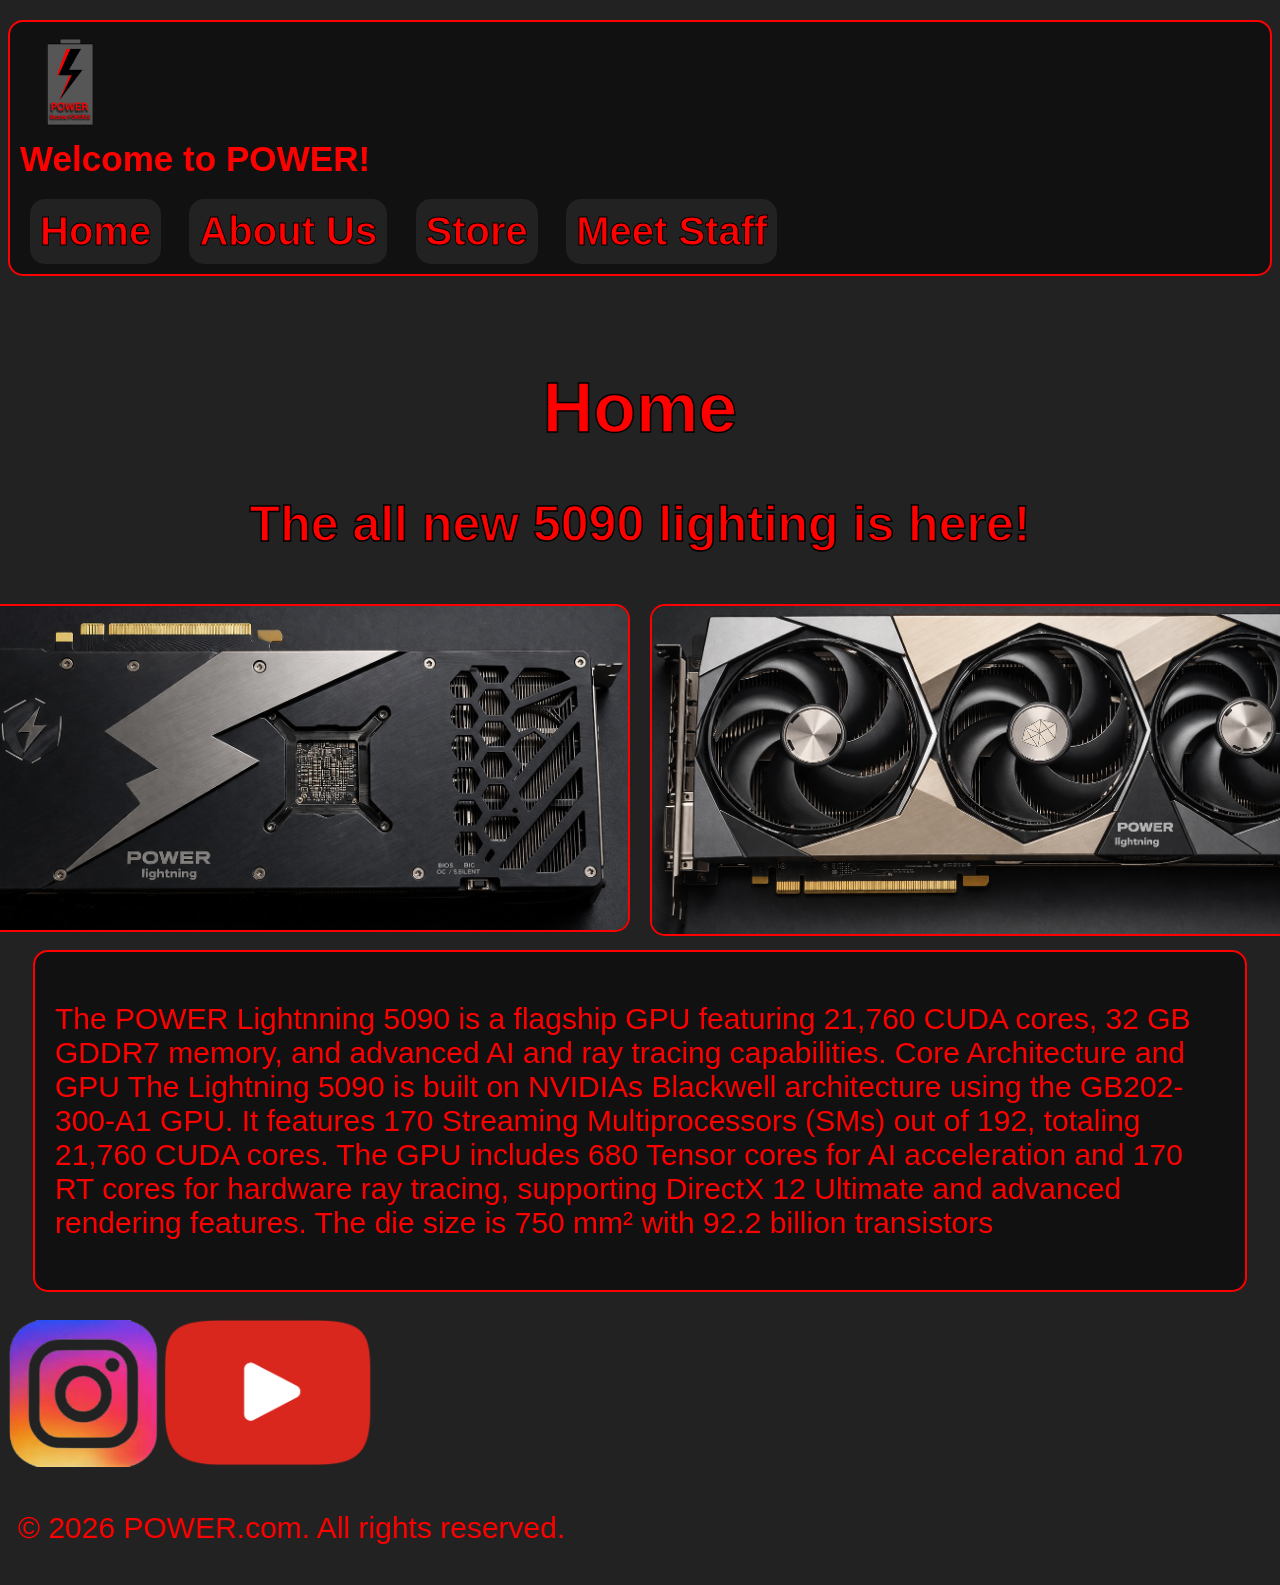
<file: index.html>
<!DOCTYPE html>
<html lang="en">
<head>
    <link rel="stylesheet" href="style.css">
    <meta charset="UTF-8">
    <meta name="viewport" content="width=device-width, initial-scale=1.0">
    <title>POWER - Home</title>



</head>
<header id="Header Title" class="navdiv">
    <img src="assets/POWER Logo MK2 (1).png" alt="POWER Logo" class="logo">
    <div class="Welcome">
    <h3>Welcome to POWER!</h3>
    </div>
            <nav>
            <a href="index.html" class="nav-buttons" id="home">Home</a>
            <a href="about.html" class="nav-buttons" id="about">About Us</a>
            <a href="store.html"  class="nav-buttons" id="Store">Store</a>
            <a href="meet-staff.html"  class="nav-buttons" id="staff">Meet Staff</a>
        </nav>
</header>
    <div class="base">   
        <h1 class="header">Home</h1>
        <h2 class="sub-heading">The all new 5090 lighting is here!</h2>
        <div class="base-gpu">
            <a href="store.html"><img src="assets/gpufront.png" alt="GPU" class="gpu-image"></a>
            
            <a href="store.html"><img src="assets/gpuback.png" alt="GPU" class="gpu-image"></a>
        </div>
        <div class="information-home">        
            <p>The POWER Lightnning 5090 is a flagship GPU featuring 21,760 CUDA cores, 32 GB GDDR7 memory, and advanced AI and ray tracing capabilities.
                Core Architecture and GPU
                The Lightning 5090 is built on NVIDIAs Blackwell architecture using the GB202-300-A1 GPU. It features 170 Streaming Multiprocessors (SMs) out of 192, totaling 21,760 CUDA cores. The GPU includes 680 Tensor cores for AI acceleration and 170 RT cores for hardware ray tracing, supporting DirectX 12 Ultimate and advanced rendering features. The die size is 750 mm² with 92.2 billion transistors</p>
        </div>
    </div>
    <footer class="footer">
        <a href="https://www.instagram.com/powerpcs62/" target="_blank"><img src="assets/instagram-removebg-preview.png" alt="Instagram Page" class="instagram"></a>
        <a href="https://www.youtube.com/@PowerPCs62" target="_blank"><img src="assets/youtube.png" alt="Youtube Page" class="you-tube"></a>
    
        <p>&copy; 2026 POWER.com. All rights reserved.</p>
    </footer>
    <script src="Script.js"></script>
</body>
</html>
</file>
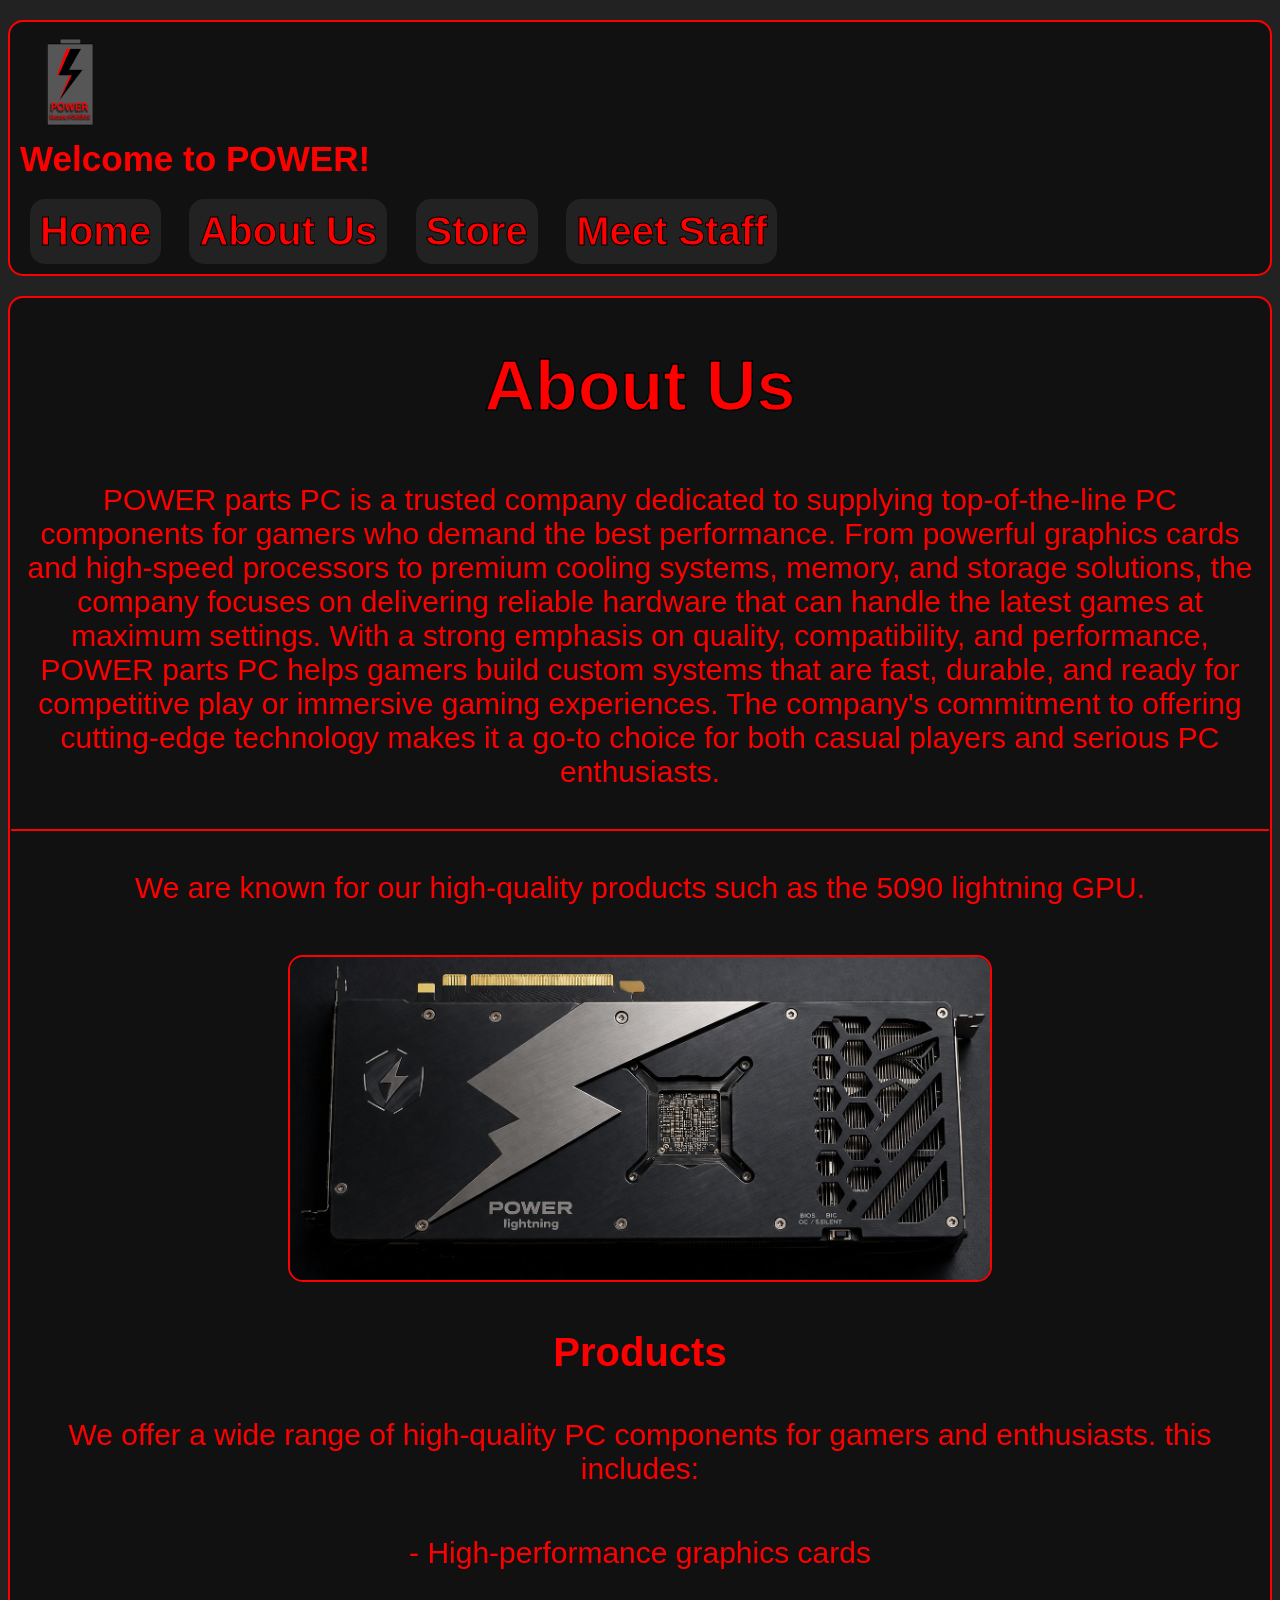
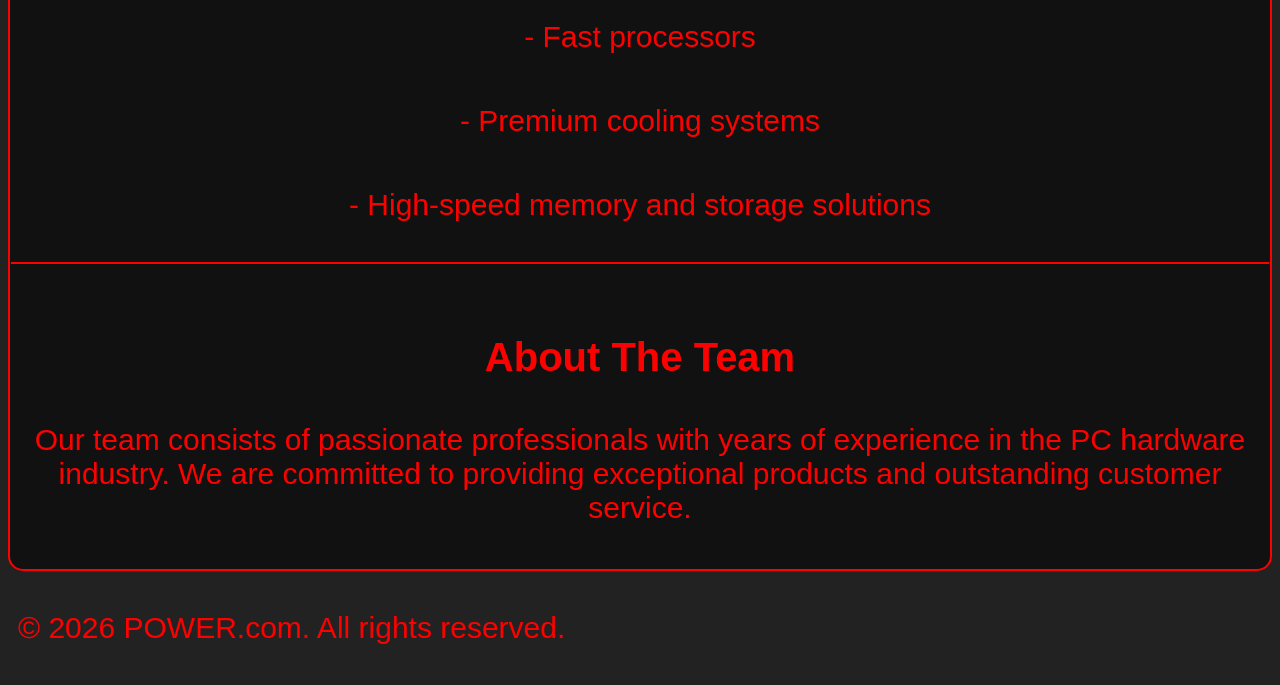
<file: about.html>
<!DOCTYPE html>
<html lang="en">
<head>
    <link rel="stylesheet" href="style.css">
    <meta charset="UTF-8">
    <meta name="viewport" content="width=device-width, initial-scale=1.0">
    <title>POWER - Home</title>



</head>
<header id="Header Title" class="navdiv">
    <img src="assets/POWER Logo MK2 (1).png" alt="POWER Logo" class="logo">
    <div class="Welcome">
    <h3>Welcome to POWER!</h3>
    </div>
            <nav>
            <a href="index.html" class="nav-buttons" id="home">Home</a>
            <a href="about.html" class="nav-buttons" id="about">About Us</a>
            <a href="store.html"  class="nav-buttons" id="Store">Store</a>
            <a href="meet-staff.html"  class="nav-buttons" id="staff">Meet Staff</a>
        </nav>
</header>


    <div class="base about-us-div">
        <h1 class="header">About Us</h1>
        <P>POWER parts PC is a trusted company dedicated to supplying top-of-the-line PC components for gamers who demand the best performance. From powerful graphics cards and high-speed processors to premium cooling systems, memory, and storage solutions, the company focuses on delivering reliable hardware that can handle the latest games at maximum settings. With a strong emphasis on quality, compatibility, and performance, POWER parts PC helps gamers build custom systems that are fast, durable, and ready for competitive play or immersive gaming experiences. The company's commitment to offering cutting-edge technology makes it a go-to choice for both casual players and serious PC enthusiasts.</P>
        <hr>
        <p>We are known for our high-quality products such as the 5090 lightning GPU.</p>
        <img src="assets/gpufront.png" alt="5090 Lightning GPU" class="about-image">
        <br>
        <h2 class="about-h2">Products</h2>
        <p>We offer a wide range of high-quality PC components for gamers and enthusiasts. this includes:</p>
        <p>- High-performance graphics cards</p>
        <p>- Fast processors</p>
        <p>- Premium cooling systems</p>
        <p>- High-speed memory and storage solutions</p>
        <hr>
        <br>
        <h2 class="about-h2">About The Team</h2>
        <p>Our team consists of passionate professionals with years of experience in the PC hardware industry. We are committed to providing exceptional products and outstanding customer service.</p>
        <h2 class="about-h2"></h2>
    </div>

    <footer class="footer">
        <p>&copy; 2026 POWER.com. All rights reserved.</p>
    </footer>
    <script src="about.js"></script>
</body>
</html>
</file>
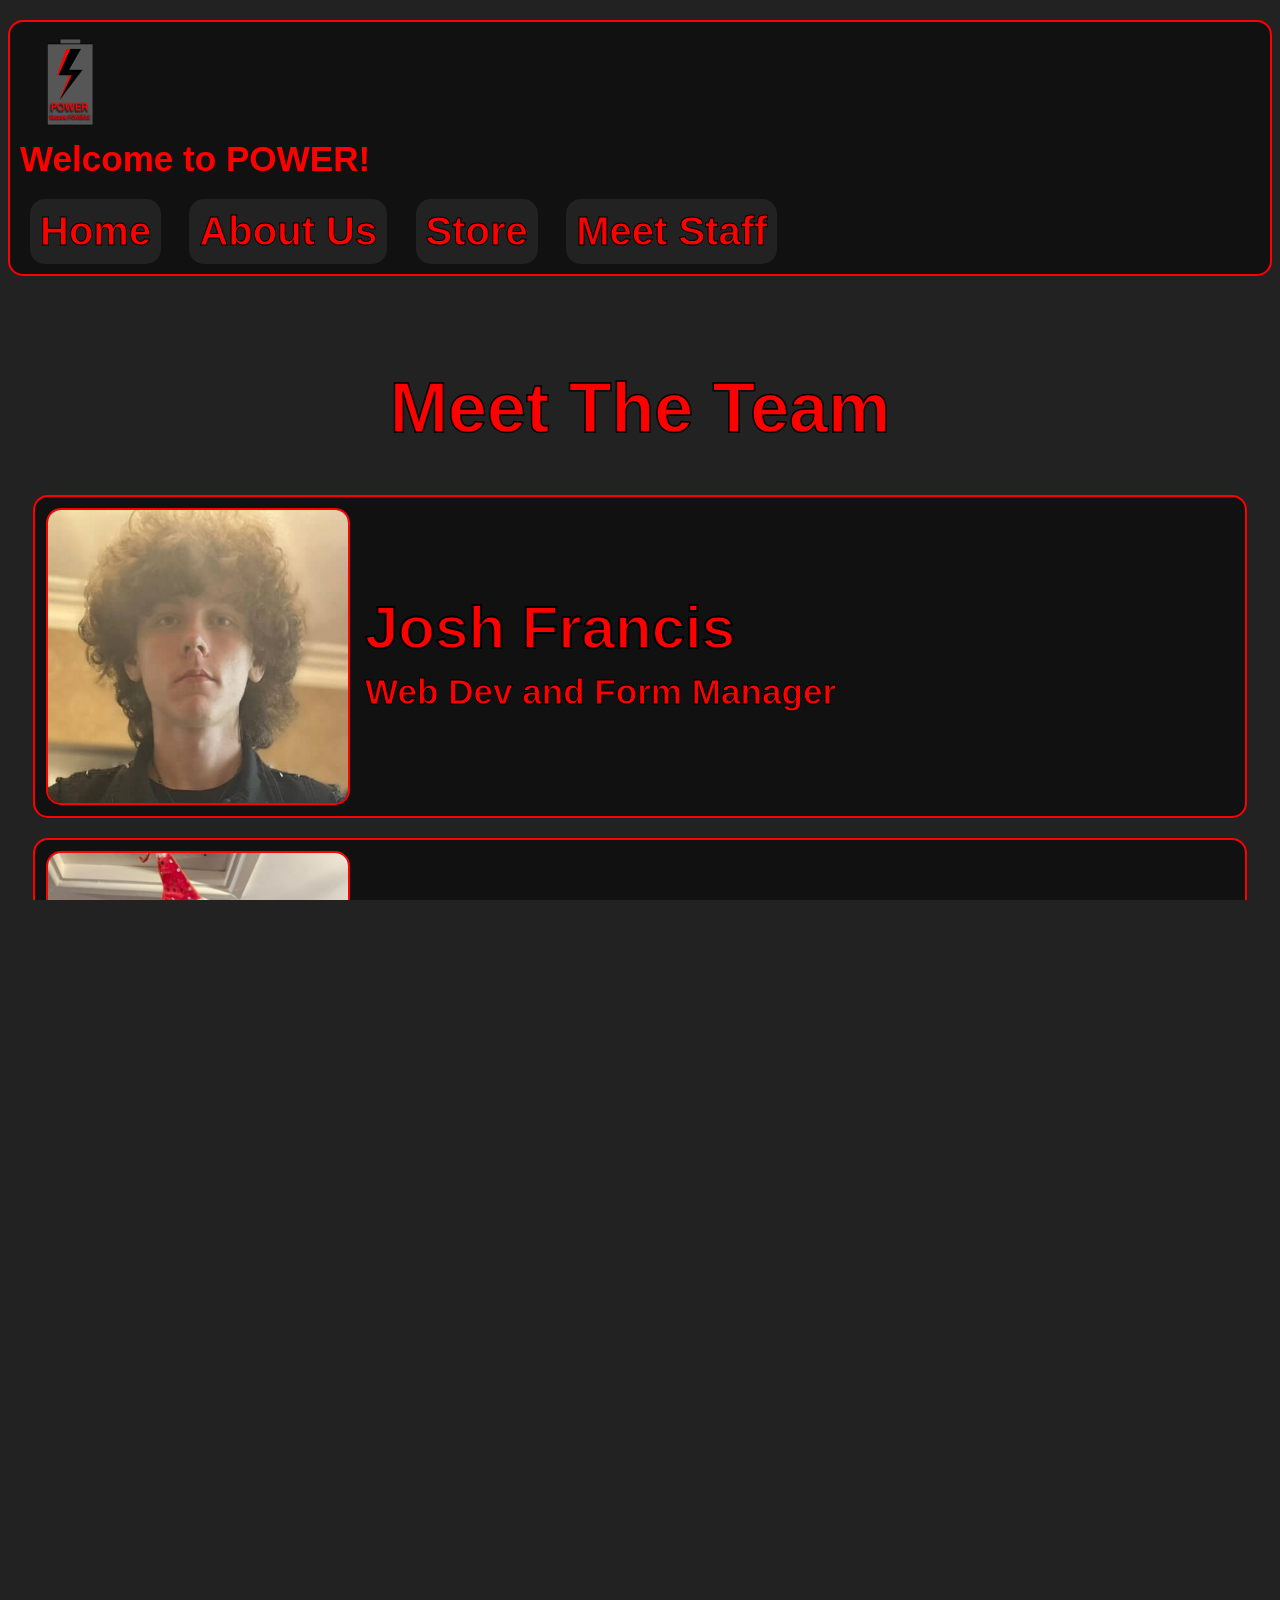
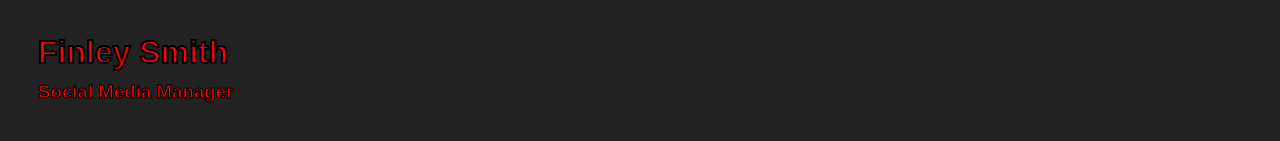
<file: meet-staff.html>
<!DOCTYPE html>
<html lang="en">
<head>
    <link rel="stylesheet" href="style.css">
    <meta charset="UTF-8">
    <meta name="viewport" content="width=device-width, initial-scale=1.0">
    <title>POWER - Home</title>


</head>
<body>

<header id="Header Title">
    <img src="assets/POWER Logo MK2 (1).png" alt="POWER Logo" class="logo">
    <div class="Welcome">
    <h3>Welcome to POWER!</h3>
    </div>
            <nav>
            <a href="index.html" class="nav-buttons" id="home">Home</a>
            <a href="about.html" class="nav-buttons" id="about">About Us</a>
            <a href="store.html"  class="nav-buttons" id="Store">Store</a>
            <a href="meet-staff.html"  class="nav-buttons" id="staff">Meet Staff</a>
        </nav>
</header>
    <div class="base">   
        <h1 class="header">Meet The Team</h1>

            <div class="meet-staff" data-id="josh">
                <img src="assets/me.jpg" alt="Josh">
            <div class="meet-staff-job-description">
                <h1>Josh Francis</h1>
                <h3>Web Dev and Form Manager</h3>
                                                                                                         
        </div>
        </div>

        <div class="meet-staff" data-id="dgpt">
            <img src="assets/denin2.png" alt="Denin Johnson">
            <div class="meet-staff-job-description">
                <h1>Denin Johnson</h1>
                <h3>Chief Writer and Deputy Web Dev and Instagram Manager </h3>
            </div>
        </div>

        <div class="meet-staff" data-id="fin">
            <img src="assets/fin3.png" alt="Finley Smith">
            <div class="meet-staff-job-description">
                <h1>Finley Smith</h1>
                <h3>Social Media Manager</h3>
            </div>
        </div>


        <div class="meet-staff-job-description">
            <h1>Finley Smith</h1>
            <h3>Social Media Manager</h3>
            </div>
        </div>
        
        <div class="overlay" id="overlay"></div>
        <div class="slide-panel" id="slidePanel">
        <button class="panel-close" id="panelClose">✕</button>
        <div class="panel-content" id="panelContent">
            
    </div>

    <script src="Script.js"></script>
</body>
</html>
</file>
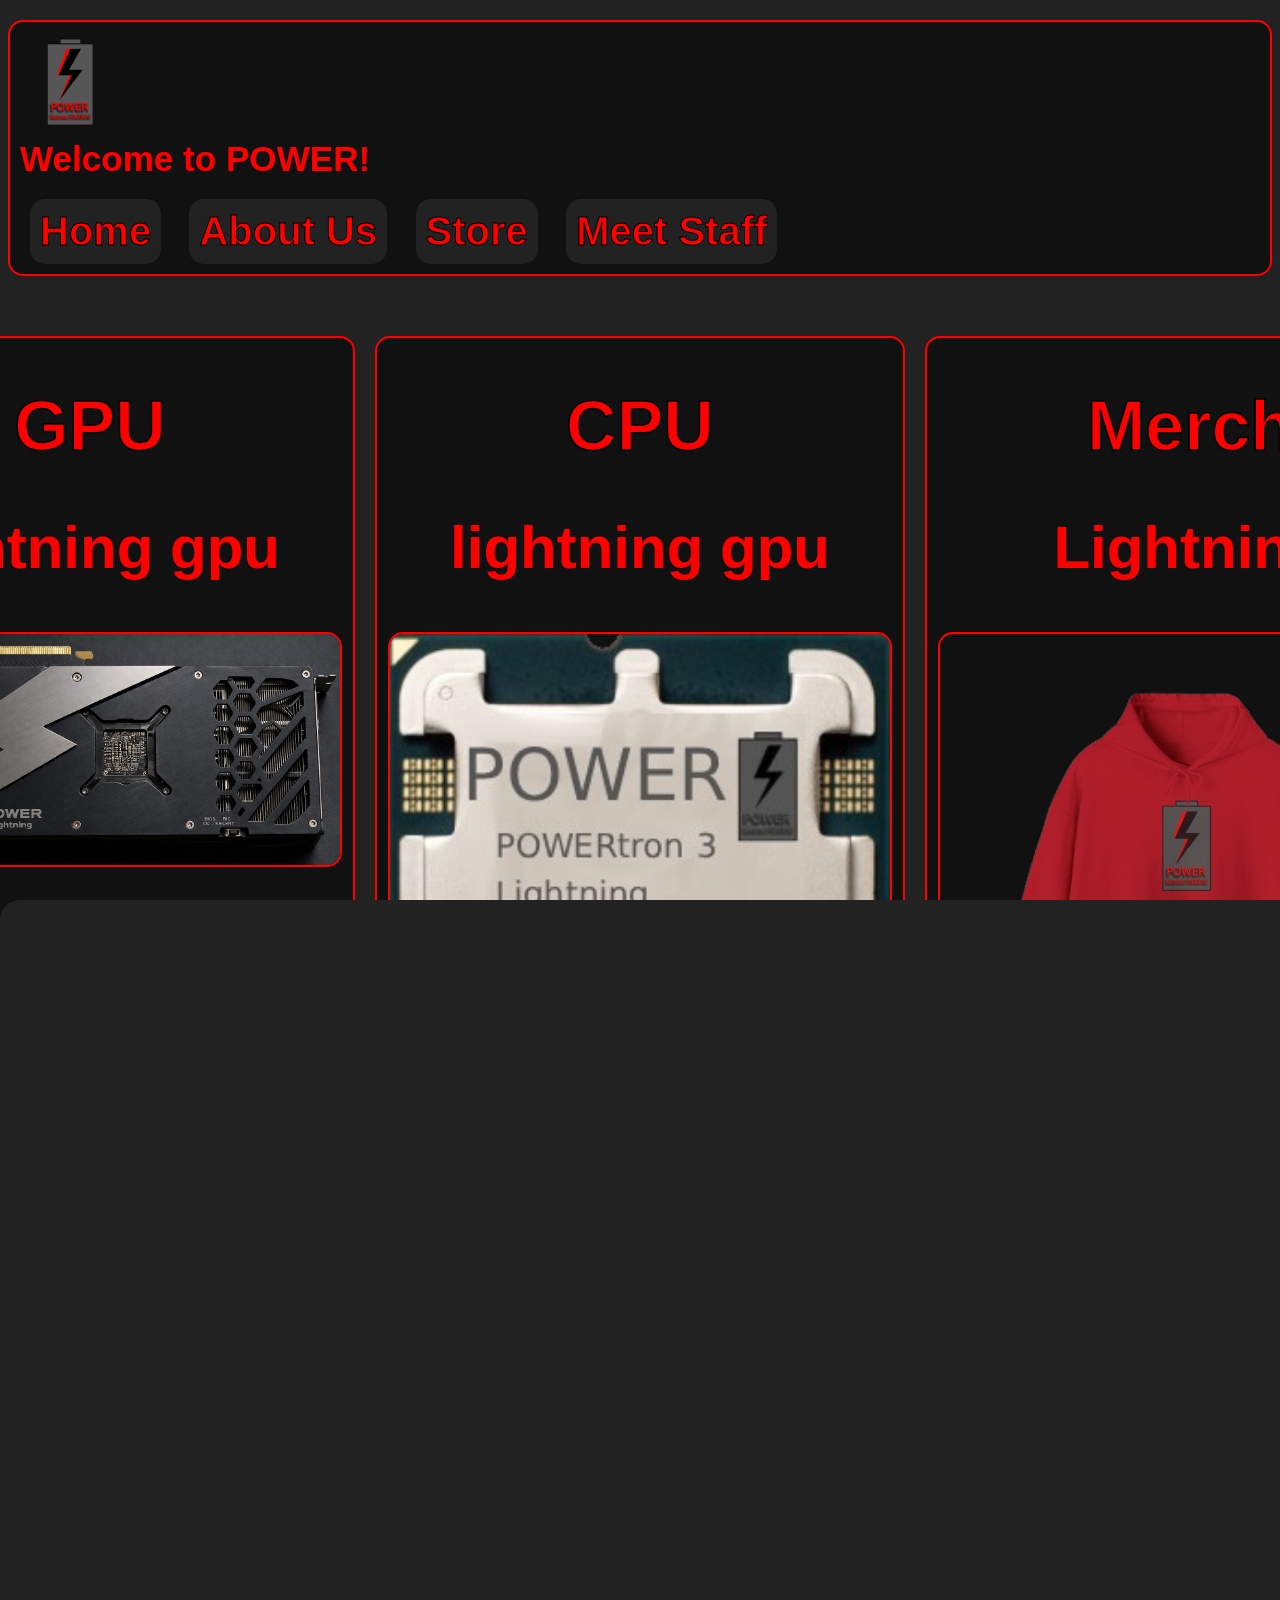
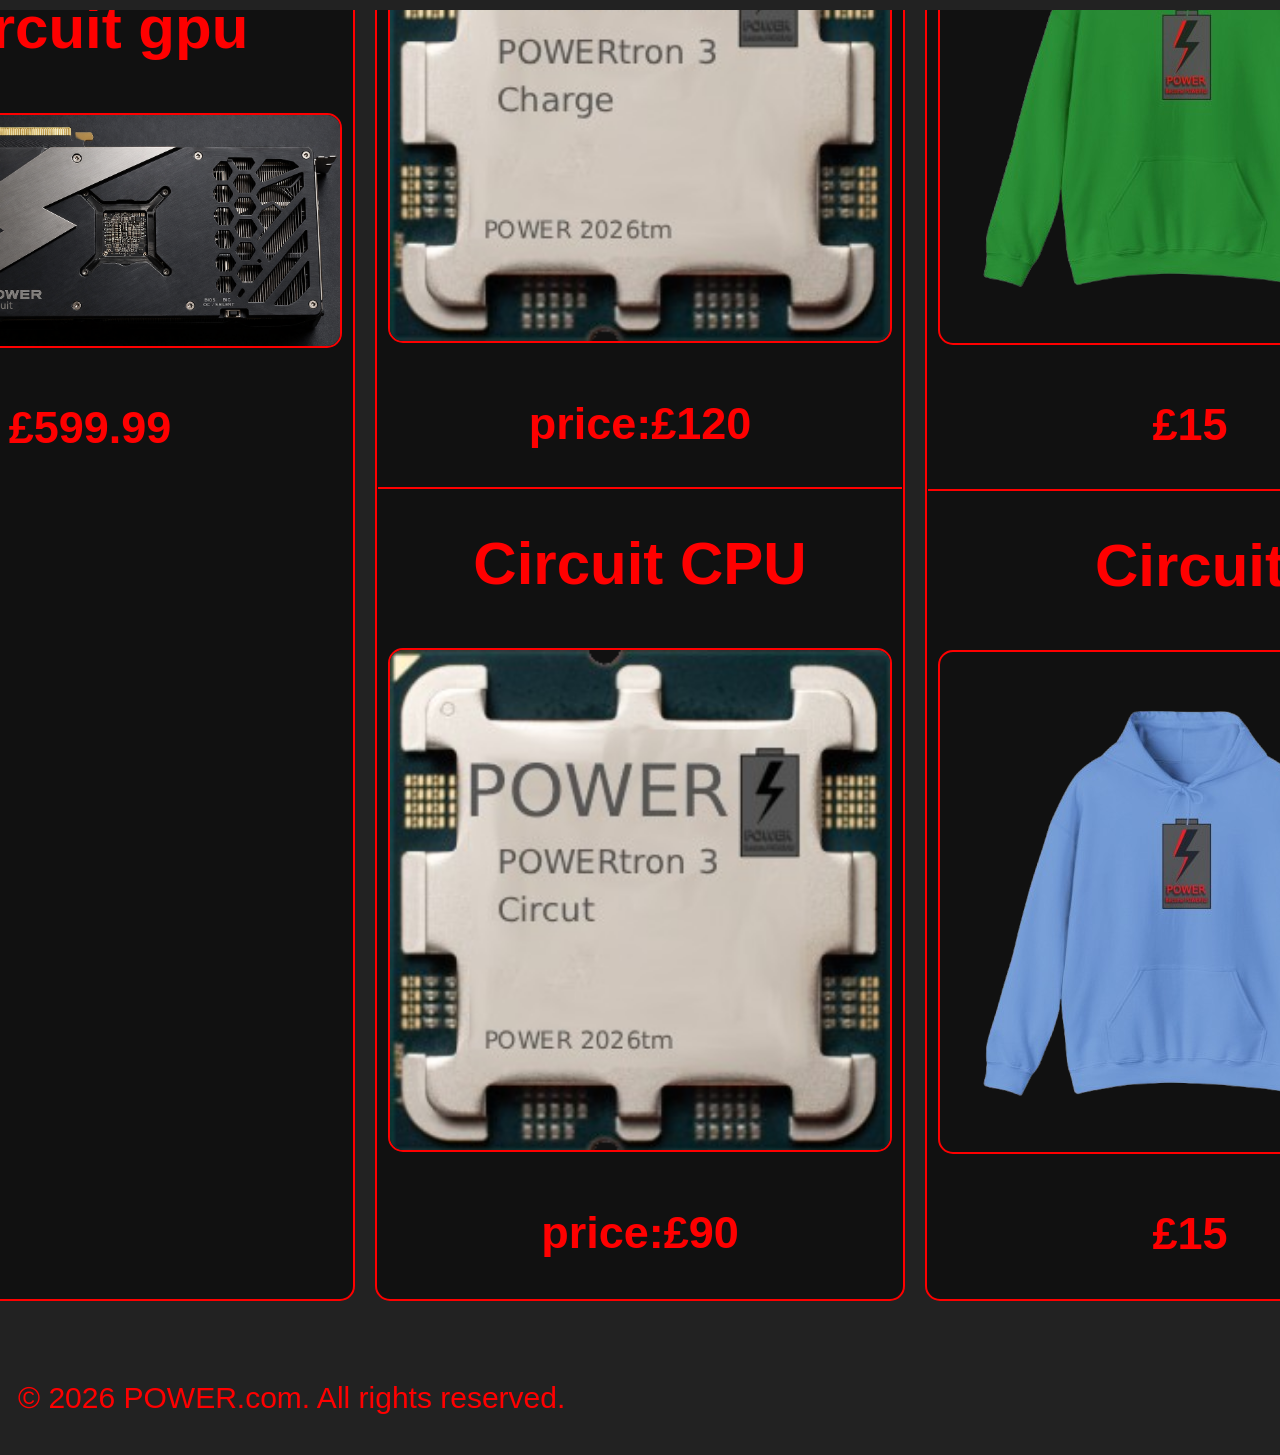
<file: store.html>
<!DOCTYPE html>
<html lang="en">
<head>
    <link rel="stylesheet" href="style.css">
    <meta charset="UTF-8">
    <meta name="viewport" content="width=device-width, initial-scale=1.0">
    <title>POWER - store</title>


</head>
<body>

<header id="Header Title">
    <img src="assets/POWER Logo MK2 (1).png" alt="POWER Logo" class="logo">
    <div class="Welcome">
    <h3>Welcome to POWER!</h3>
    </div>
            <nav>
            <a href="index.html" class="nav-buttons" id="home">Home</a>
            <a href="about.html" class="nav-buttons" id="about">About Us</a>
            <a href="store.html"  class="nav-buttons" id="Store">Store</a>
            <a href="meet-staff.html"  class="nav-buttons" id="staff">Meet Staff</a>
        </nav>
</header>
    </div>
    
        <div class="store-div">
            <div class="store-base">   

                <!-- GPU Section -->
                <h1 class="header">GPU</h1>
                <div data-id="lightning-gpu" class="item">
                    <h1>lightning gpu</h1>
                    <img src="assets/gpufront.png" alt="gpufront" class="gpu-store-image">
                    <h2>£999.99</h2>

                </div>
                    <hr>
                <div data-id="charge-gpu" class="item">
                    <h1>Charge gpu</h1>
                    <img src="assets/chargegpu.png" alt="gpufront" class="gpu-store-image">
                    <h2>£799.99 </h2>
                </div>
                    <hr>
                <div data-id="circuit-gpu" class="item">
                    <h1>Circuit gpu</h1>
                    <img src="assets/circit .png" alt="gpufront" class="gpu-store-image">
                    <h2>£599.99</h2>
            </div>
        </div>
            

            <!-- CPU -->
            <div class="store-base">   
                <h1 class="header">CPU</h1>
                <div data-id="lightning-cpu" class="item">
                    <h1>lightning gpu</h1>
                    <img src="assets/lightnincpu (1).png" alt="gpufront" class="gpu-store-image">
                    <h2>price: £150</h2>
                </div>
                    <hr>
                <div data-id="charge-cpu" class="item">
                    <h1>Charge CPU</h1>
                    <img src="assets/chargecpu.png" alt="gpufront" class="gpu-store-image">
                    <h2>price:£120 </h2>
                </div>
                    <hr>
                <div data-id="circuit-cpu" class="item">
                    <h1>Circuit CPU</h1>
                    <img src="assets/circutcpu.png" alt="gpufront" class="gpu-store-image">
                    <h2>price:£90 </h2>
                </div>
            </div>
            
            <!-- Merch -->
            <div class="store-base">   
                <h1 class="header">Merch</h1>
                <div data-id="lightning-merch" class="item">
                    <h1>Lightning</h1>
                    <img src="assets/red.png" alt="lightning-merch" class="gpu-store-image">
                    <h2>£15</h2>
                </div>
                    <hr>
                <div data-id="charge-merch" class="item">
                    <h1>Charge</h1>
                    <img src="assets/green.png" alt="charge-merch" class="gpu-store-image">
                    <h2>£15</h2>
                </div>
                    <hr>
                <div data-id="circuit-merch" class="item">
                    <h1>Circuit</h1>
                    <img src="assets/blue.png" alt="circuit-merch" class="gpu-store-image">
                    <h2>£15</h2>
                </div>
            </div>
        </div> 

    
        <footer class="footer">
            <p>&copy; 2026 POWER.com. All rights reserved.</p>
        </footer>
        </div>
            <div class="overlay" id="overlay"></div>
            <div class="slide-panel" id="slidePanel">
            <button class="panel-close" id="panelClose">✕</button>
            <div class="panel-content" id="panelContent">
            </div>
        <script src="store.js"></script>
</body>
    </html>
</file>
<file: style.css>
:root{
    --main-color:rgb(34, 34, 34) ;
    --sec-color: rgb(255, 0, 0);
    --sec2-color: rgb(17, 17, 17);
    --outline-color: red;
    --text-outline-color: rgb(0, 0, 0);

}

.test{
    background-color: var(--sec2-color);
    color: aliceblue;
    font-size: 30px;
    width: auto;
    margin-top: 20px;
    margin-bottom: 20px;
    border: 2px solid var(--outline-color);
    padding: 10px;
    font-family: sans-serif;
    border-radius: 15px;
    transition: 0.6s ease;
    transform: translateY(40px)
}


body{
    background-color:var(--main-color);
    font-family: sans-serif;
}

header {
    background-color: var(--sec2-color);
    color: aliceblue;
    font-size: 30px;
    width: auto;
    margin-top: 20px;
    margin-bottom: 20px;
    border: 2px solid var(--outline-color);
    padding: 10px;
    font-family: sans-serif;
    border-radius: 15px;
    transition: 0.6s ease;
    transform: translateY(40px);
    opacity: 0;
}

header.visible{
    transform: translateY(0px);
    opacity: 1;
}

.header{
    -webkit-text-stroke: 1.5px;
    -webkit-text-stroke-color: var(--text-outline-color);    
    display: flex;
    justify-content: center;
    font-size: 70px;
}



.Welcome h3 {
    padding: 0px;
    margin: 0px;
    color: var(--sec-color);
}

.logo{
    width: 100px;
    height: auto;
    padding: 0px;
}

.sub-heading {
    -webkit-text-stroke: 1.5px;
    -webkit-text-stroke-color: var(--text-outline-color);    
    display: flex;
    justify-content: center;
    font-size: 50px;
}

.nav-buttons {
    display: inline-block;
    transition: transform 0.2s ease;
    border-radius: 15px;
    background-color: var(--main-color);
}

.nav-buttons:hover {
    transform: scale(1.2);
}

nav a{
    color: var(--sec-color);
    text-decoration: none;
    font-weight: bold;
    font-size: 40px;
    font-family: sans-serif;
    margin-top: 20px;
    margin-left: 10px ;
    margin-right: 10px;
    padding: 10px;
    -webkit-text-stroke: 1px;
    -webkit-text-stroke-color: var(--text-outline-color);
    background-color: var(--main-color);
}

.home:hover {
    transform: scale(1.2);
}

.base{
    padding:25px;
    background-color: var(--main-color);
    color: var(--sec-color);
    border-radius: 15px;
    justify-content: center;
    transition: ease 0.6s;
    opacity: 0;
    transform: translateY(40px);

}

.base.visible{
    opacity: 1;
    transform: translateY(0);
}

p{
    font-size: 30px;
    font-family: sans-serif;
    padding: 10px;
}

/* home page  */
.base-gpu{
    display: flex;
    justify-content: center;
}
.gpu{
    width: 500px;
    height: auto;
    border-radius: 15px;
    display: flex;
}

.gpu-image{
    width: 700px;
    height: auto;
    border-radius: 15px;
    border: var(--outline-color) solid 2px;
    display: inline-block;
    margin: 10px;

}
.gpu-image:hover {
    transform: scale(1.2);
    display: inline-block;
    transition: transform 0.2s ease;
    border-radius: 15px;
}


.information-home{
    display: flex;
    justify-content: center;
    background-color: var(--sec2-color);
    color: var(--sec-color);
    border: var(--outline-color) solid 2px;
    border-radius: 15px;
    padding: 10px;

}
/* meet staff */

.meet-staff{
    background-color: var(--sec2-color);
    color: aliceblue;
    font-size: 30px;
    width: auto;
    margin-top: 20px;
    margin-bottom: 20px;
    border: 2px solid var(--outline-color);
    padding: 1px;
    font-family: sans-serif;
    border-radius: 15px;
    display: flex;

}
.meet-staff:hover {
    transform: scale(1.02);
    transition: transform 0.2s ease;
    box-shadow: 0 0 20px var(--outline-color);
}

.meet-staff img{
    width: 300px;
    height: auto;
    border-radius: 15px;
    border: var(--outline-color) solid 2px;
    margin: 10px;
    border-radius: 15px;
    
}
.meet-staff-job-description {
    gap: 2px;
}

.meet-staff-job-description h1 {
    margin: 0px;
    margin-top: 90px;
    padding: 5px;
    color: var(--sec-color);
    -webkit-text-stroke: 2px;
    -webkit-text-stroke-color: var(--text-outline-color);
}

.meet-staff-job-description h3, 
.meet-staff-job-description h2,
.meet-staff-job-description h4,
.meet-staff-job-description h5,
.meet-staff-job-description p {
    margin: 0;
    padding: 5px;
    color: var(--sec-color);
    -webkit-text-stroke: 1px;
    -webkit-text-stroke-color: var(--text-outline-color);
}



/* store */
.store-base{
    background-color: var(--sec2-color);
    color: var(--sec-color);
    font-size: 30px;
    width: auto;
    margin-top: 20px;
    margin-bottom: 20px;
    border: 2px solid var(--outline-color);
    padding: 1px;
    font-family: sans-serif;
    border-radius: 15px;
    justify-content: center;
    display: inline-block;
    opacity: 0;
    transform: translateY(40px);
    transition: ease 0.6s;
}

.store-base.visible{
    opacity: 1;
    transform: translateY(0);
}

.store-div{
    gap: 20px;
    padding: 20px;
    display: flex;
    justify-content: center;
    text-align: center;
}

.gpu-store-image{
    width: 500px;
    height: auto;
    border-radius: 15px;
    border: solid 2px var(--outline-color);
    margin: 10px;
    border-radius: 15px;
    transition: transform 0.2s ease;


}
hr{
    border: 1px solid var(--outline-color);
    margin: 20px 0;
}
.footer{
    color: var(--sec-color);
}


/* about us */

.about-us-div{
    background-color: var(--sec2-color);
    color: var(--sec-color);
    width: auto;
    border: 2px solid var(--outline-color);
    padding: 1px;
    border-radius: 15px;
    text-align: center;
    transform: translateY(40px);
    opacity: 0;
    transition: 0.6s ease;

}

.about-image{
    width: 700px;
    height: auto;
    border-radius: 15px;
    border: solid 2px var(--outline-color);
    margin: 10px;
    border-radius: 15px;
    transition: transform 0.2s ease;
    justify-content: center;
}

.about-h2{
    color: var(--sec-color);
    font-family:sans-serif;
    font-size: 40px;
}

.you-tube{
    width: auto;
    height: 150px;
}

.instagram{
    width :150px;
    height:auto;
}

/* Panel Shiteeeeeeeeeeeeeeeeeeeeeeeeeee */
.panel-img {
    width: 30%;
    max-height: 300px;
    border-radius: 8px;
    margin-bottom: 20px;
    width: 300px;
    height: 300px;
    border-radius: 15px;
    border: var(--outline-color) solid 2px;
    margin: 10px;
    border-radius: 15px;
}


.panel-content h2 {
    font-family: sans-serif;
    color: var(--sec-color);
    margin-bottom: 10px;
    font-size: 2rem;
}

.panel-content h3 {
    font-family: sans-serif;
    color: var(--sec-color);
    margin-top: 20px;
    margin-bottom: 8px;
    font-size: 1.2rem;
    border-bottom: 1px solid var(--sec-color);
    padding-bottom: 5px;
}

.panel-content p {
    color: var(--sec-color);
    font-size: 1.1rem;
    line-height: 1.7;
}

.overlay {
    display: none;
    position: fixed;
    inset: 0;
    background: rgba(0, 0, 0, 0.6);
    z-index: 200;
}

.overlay.active {
    display: block;
}

.slide-panel {
    position: fixed;
    bottom: 0;
    left: 0;
    width: 100%;
    height: 70%;
    background-color: var(--main-color);
    border-radius: 20px 20px 0 0;
    padding: 40px;
    z-index: 300;
    transform: translateY(100%);
    transition: transform 0.4s ease;
    overflow-y: auto;
}

.slide-panel.active {
    transform: translateY(0);
}

.panel-close {
    position: absolute;
    top: 15px;
    right: 20px;
    background: none;
    border: none;
    font-size: 1.5rem;
    cursor: pointer;
    color: var(--sec-color);
}
</file>
